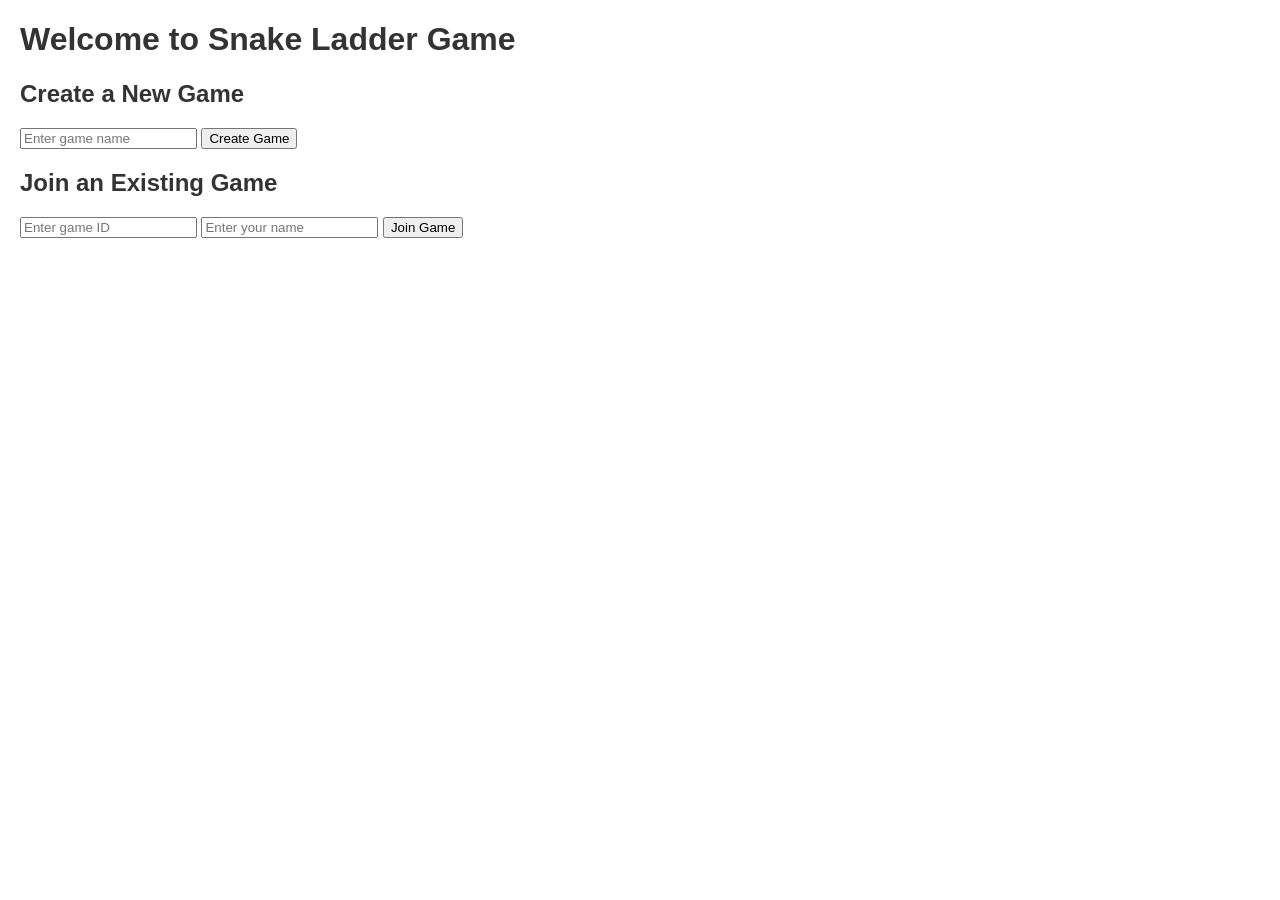
<file: frontend/index.html>
<!DOCTYPE html>
<html lang="en">
<head>
    <meta charset="UTF-8">
    <meta name="viewport" content="width=device-width, initial-scale=1.0">
    <title>Snake Ladder Game</title>
    <link rel="stylesheet" href="styles.css">
</head>
<body>
    <h1>Welcome to Snake Ladder Game</h1>
    <div>
        <h2>Create a New Game</h2>
        <input type="text" id="gameName" placeholder="Enter game name">
        <button id="createGame">Create Game</button>
    </div>
    <div>
        <h2>Join an Existing Game</h2>
        <input type="text" id="joinGameId" placeholder="Enter game ID">
        <input type="text" id="playerName" placeholder="Enter your name">
        <button id="joinGame">Join Game</button>
    </div>
    <script src="script.js"></script>
</body>
</html>
</file>
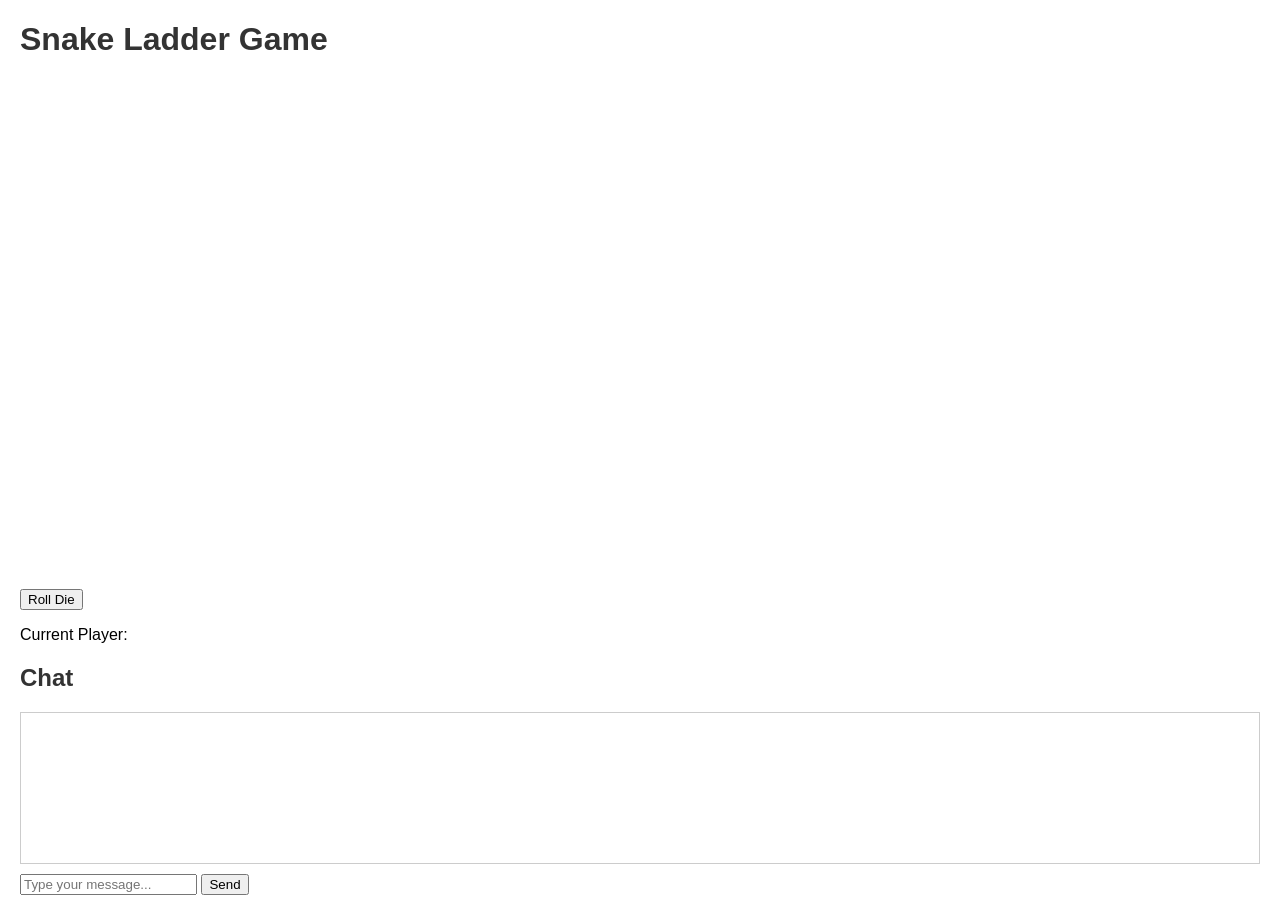
<file: frontend/game.html>
<!DOCTYPE html>
<html lang="en">
<head>
    <meta charset="UTF-8">
    <meta name="viewport" content="width=device-width, initial-scale=1.0">
    <title>Snake Ladder Game - Play</title>
    <link rel="stylesheet" href="styles.css">
</head>
<body>
    <h1>Snake Ladder Game</h1>
    <div id="gameBoard"></div>
    <div>
        <button id="rollDie">Roll Die</button>
        <p>Current Player: <span id="currentPlayer"></span></p>
    </div>
    <div id="chatWindow">
        <h2>Chat</h2>
        <div id="messages"></div>
        <input type="text" id="chatMessage" placeholder="Type your message...">
        <button id="sendMessage">Send</button>
    </div>
    <script src="script.js"></script>
</body>
</html>
</file>
<file: frontend/styles.css>
body {
    font-family: Arial, sans-serif;
    margin: 20px;
}

h1, h2 {
    color: #333;
}

#gameBoard {
    display: grid;
    grid-template-columns: repeat(10, 50px);
    grid-template-rows: repeat(10, 50px);
    gap: 1px;
}

#gameBoard div {
    width: 50px;
    height: 50px;
    background-color: #eee;
    border: 1px solid #ccc;
    display: flex;
    align-items: center;
    justify-content: center;
}

#chatWindow {
    margin-top: 20px;
}

#messages {
    border: 1px solid #ccc;
    height: 150px;
    overflow-y: auto;
    margin-bottom: 10px;
}
</file>
